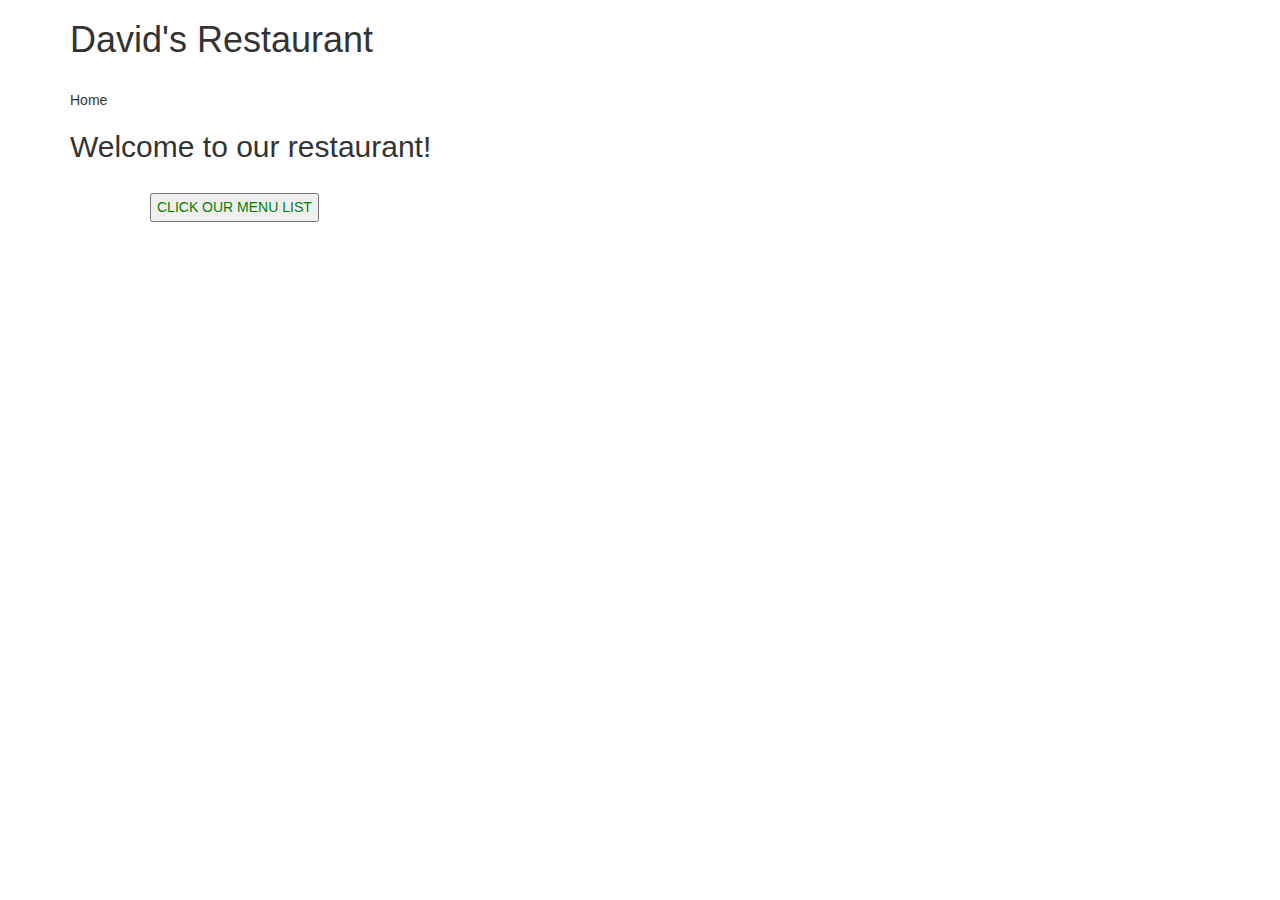
<file: index.html>
<!doctype html>
<html lang="en" ng-app="MenuApp">
<head>
<meta http-equiv="Content-Type" content="text/html; charset=utf-8" >
  <title>Menu App</title>
  <meta name="viewport" content="width=device-width, initial-scale=1">
  <link rel="stylesheet" href="styles/bootstrap.min.css">
  <link rel="stylesheet" href="styles/styles.css">
</head>
<body>
<div class="container">
  <h1>David's Restaurant</h1>

  <ui-view></ui-view>
</div>

<script src="lib/angular.min.js"></script>
<script src="lib/angular-ui-router.min.js"></script>

<script src="src/data.module.js"></script>
<script src="src/menuapp.module.js"></script>

<script src="src/routes.js"></script>

<script src="src/categories.component.js"></script>
<script src="src/items.component.js"></script>
<script src="src/menudata.service.js"></script>
<script src="src/categoryList.controller.js"></script>
<script src="src/itemsList.controller.js"></script>

</body>
</html>

<!-- Localized -->
</file>
<file: styles/styles.css>
h1 {
  margin-bottom: 30px;
}
.name {
  width: 25%;
}
.short-name {
  width: 10%
}
.description {
  width: 50%;
}
.price {
  width: 15%;
}
button {
  position: relative;
  top: 20px;
  left: 80px;
  color:green;
  padding: 5px;
}
</file>
